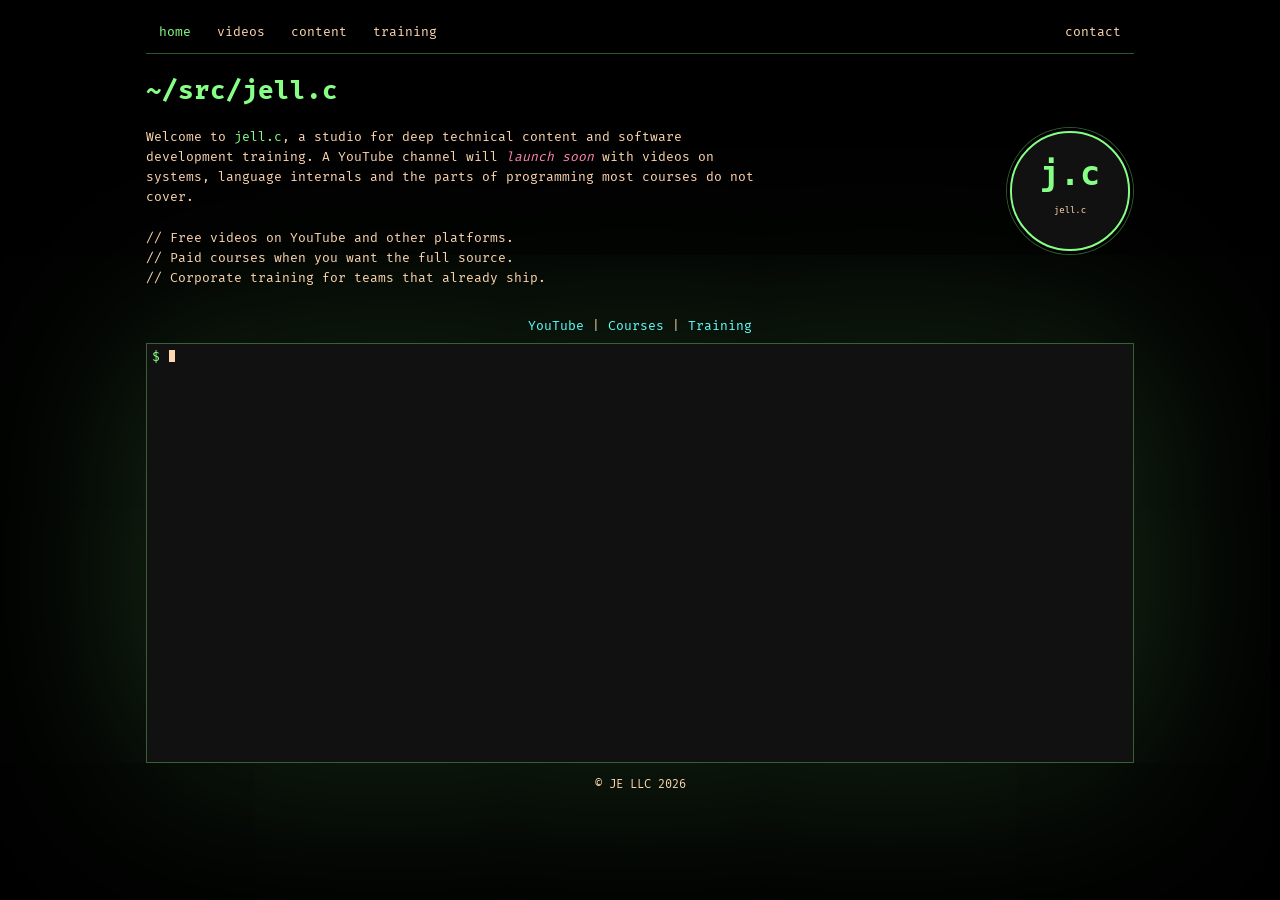
<file: html/index.html>
<!doctype html>
<html lang="en">
	<head>
		<title>jell.c</title>
		<meta charset="UTF-8">
		<meta name="viewport" content="width=device-width, initial-scale=1.0">
		<meta name="description" content="jell.c — advanced programming concepts. YouTube lectures (coming soon), free and paid courses, and corporate software development training.">
		<link rel="icon" href="img/favicon.svg" type="image/svg+xml">
		<link rel="stylesheet" href="css/style.css">
		<link rel="preconnect" href="https://fonts.googleapis.com">
		<link rel="preconnect" href="https://fonts.gstatic.com" crossorigin>
		<link href="https://fonts.googleapis.com/css2?family=Fira+Mono:wght@400;700&display=swap" rel="stylesheet">
	</head>
	<body>
		<div id="container">
			<div id="top-nav">
				<ul>
					<li><a href="index.html" class="active">home</a></li>
					<li><a href="videos.html">videos</a></li>
					<li><a href="content.html">content</a></li>
					<li><a href="training.html">training</a></li>
					<li class="right"><a href="contact.html">contact</a></li>
				</ul>
			</div>

			<h1 class="title">~/src/jell.c</h1>
			<img src="img/logo.svg" class="logo self-portrait" alt="jell.c" width="128" height="128">
			<p class="content">
				Welcome to <span class="highlight">jell.c</span>, a studio for deep technical
				content and software development training. A YouTube channel will
				<span class="soon">launch soon</span> with videos on systems, language internals
				and the parts of programming most courses do not cover.
				<br>
				<br>// Free videos on YouTube and other platforms.
				<br>// Paid courses when you want the full source.
				<br>// Corporate training for teams that already ship.

			</p>

			<div id="socials">
				<a href="videos.html">YouTube</a> |
				<a href="content.html">Courses</a> |
				<a href="training.html">Training</a>
			</div>
			<pre class="terminal shadow" id="main-terminal"><code></code></pre>
			<pre class="footer"><code>
&copy; JE LLC <script>document.write(new Date().getFullYear())</script>
			</code></pre>
		</div>
		<script src="js/commands.js"></script>
		<script src="js/terminal.js"></script>
	</body>
</html>
</file>
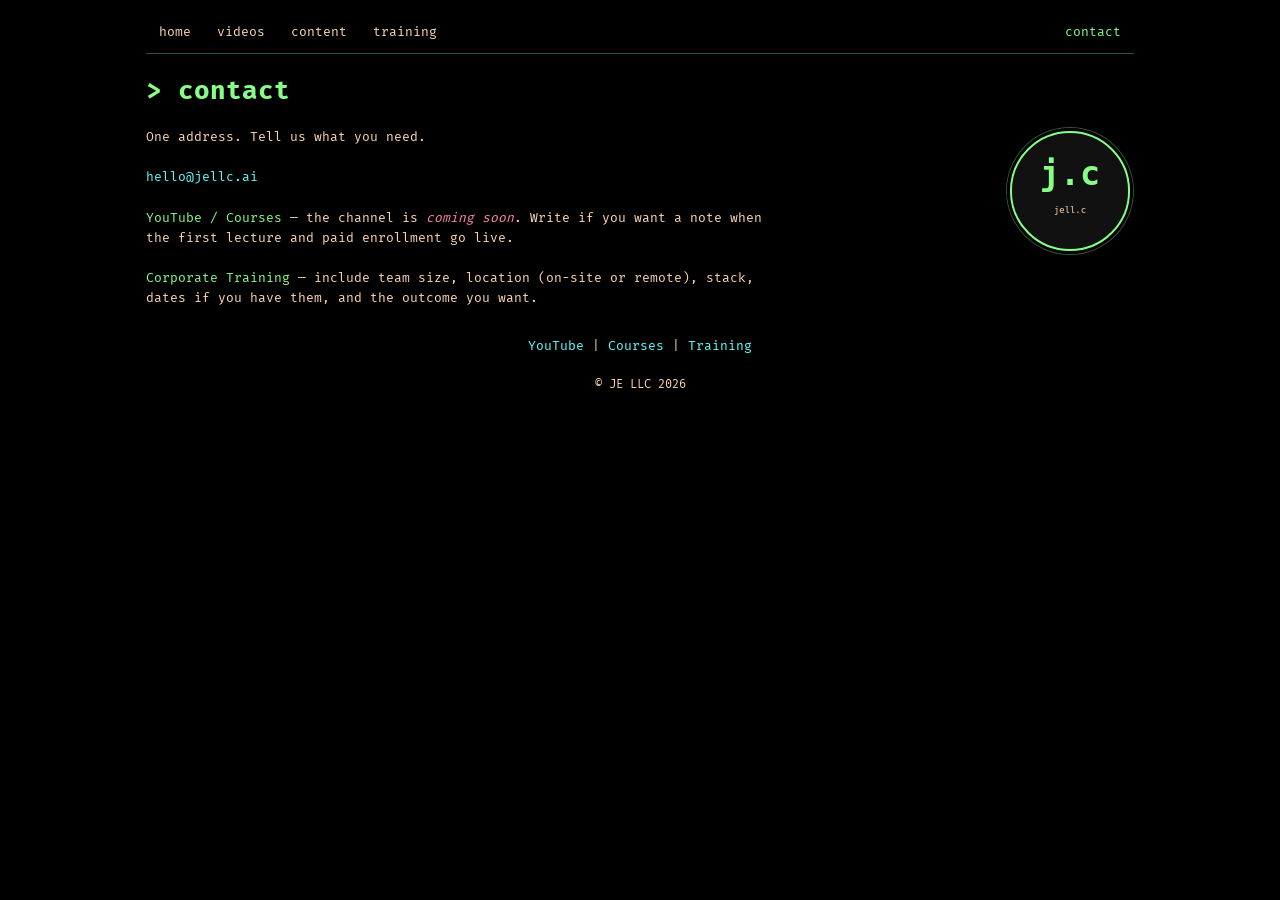
<file: html/contact.html>
<!doctype html>
<html lang="en">
	<head>
		<title>contact | jell.c</title>
		<meta charset="UTF-8">
		<meta name="viewport" content="width=device-width, initial-scale=1.0">
		<meta name="description" content="Contact jell.c for courses, YouTube updates, and training.">
		<link rel="icon" href="img/favicon.svg" type="image/svg+xml">
		<link rel="stylesheet" href="css/style.css">
		<link rel="preconnect" href="https://fonts.googleapis.com">
		<link rel="preconnect" href="https://fonts.gstatic.com" crossorigin>
		<link href="https://fonts.googleapis.com/css2?family=Fira+Mono:wght@400;700&display=swap" rel="stylesheet">
	</head>
	<body>
		<div id="container">
			<div id="top-nav">
				<ul>
					<li><a href="index.html">home</a></li>
					<li><a href="videos.html">videos</a></li>
					<li><a href="content.html">content</a></li>
					<li><a href="training.html">training</a></li>
					<li class="right"><a href="contact.html" class="active">contact</a></li>
				</ul>
			</div>

			<h1 class="title">&gt; contact</h1>
			<img src="img/logo.svg" class="logo self-portrait" alt="jell.c" width="128" height="128">
			<p class="content">
				One address. Tell us what you need.
				<br><br>
				<a href="mailto:hello@jell.c">hello@jellc.ai</a>
				<br><br>
				<span class="highlight">YouTube / Courses</span> — the channel is
				<span class="soon">coming soon</span>. Write if you want a note
				when the first lecture and paid enrollment go live.
				<br><br>
				<span class="highlight">Corporate Training</span> — include team
				size, location (on-site or remote), stack, dates if you have
				them, and the outcome you want.
			</p>

			<div id="socials">
				<a href="videos.html">YouTube</a> |
				<a href="content.html">Courses</a> |
				<a href="training.html">Training</a>
			</div>
			<pre class="footer"><code>
&copy; JE LLC <script>document.write(new Date().getFullYear())</script>
			</code></pre>
		</div>
	</body>
</html>
</file>
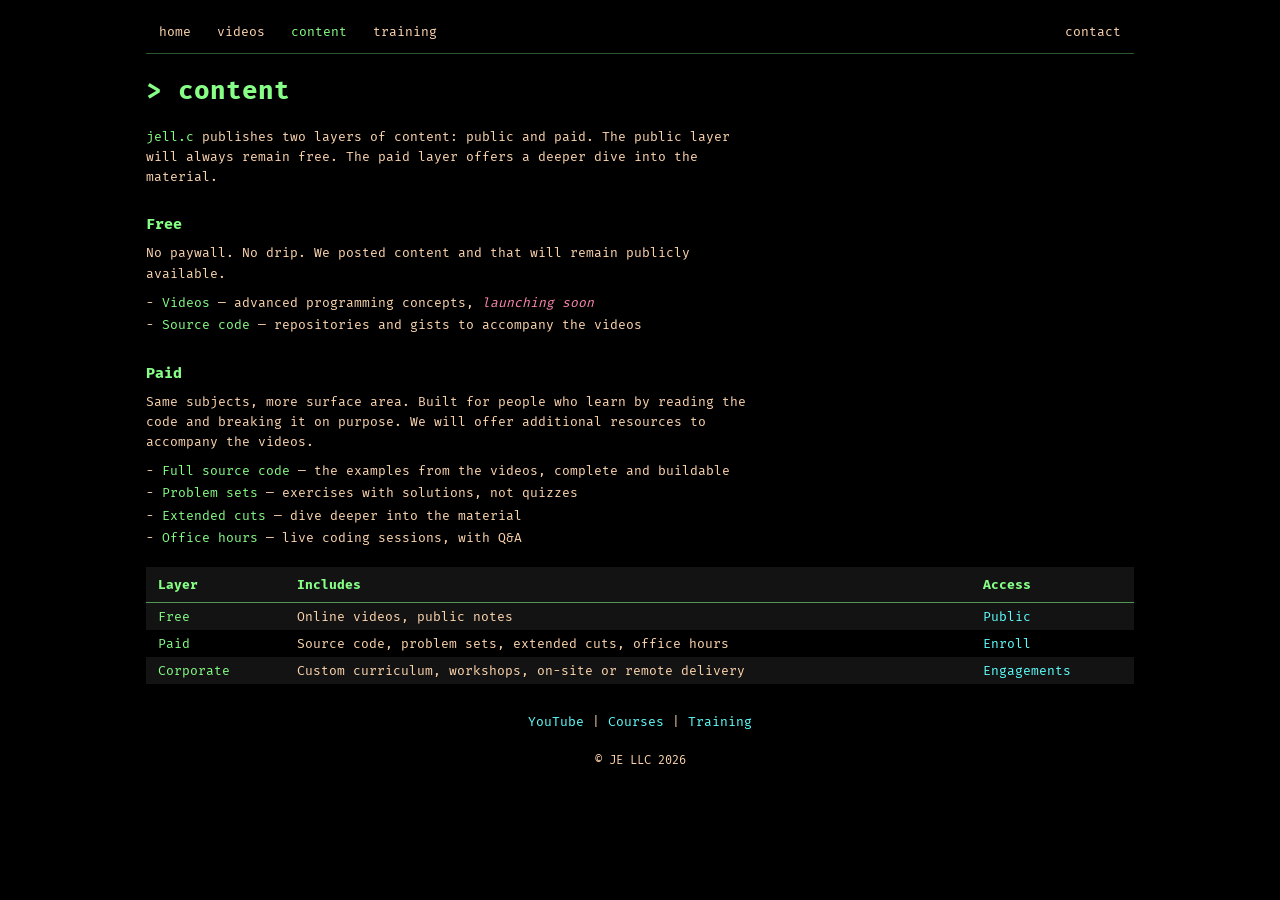
<file: html/content.html>
<!doctype html>
<html lang="en">
	<head>
		<title>content | jell.c</title>
		<meta charset="UTF-8">
		<meta name="viewport" content="width=device-width, initial-scale=1.0">
		<meta name="description" content="Free and paid jell.c advanced programming content.">
		<link rel="icon" href="img/favicon.svg" type="image/svg+xml">
		<link rel="stylesheet" href="css/style.css">
		<link rel="preconnect" href="https://fonts.googleapis.com">
		<link rel="preconnect" href="https://fonts.gstatic.com" crossorigin>
		<link href="https://fonts.googleapis.com/css2?family=Fira+Mono:wght@400;700&display=swap" rel="stylesheet">
	</head>
	<body>
		<div id="container">
			<div id="top-nav">
				<ul>
					<li><a href="index.html">home</a></li>
					<li><a href="videos.html">videos</a></li>
					<li><a href="content.html" class="active">content</a></li>
					<li><a href="training.html">training</a></li>
					<li class="right"><a href="contact.html">contact</a></li>
				</ul>
			</div>

			<h1 class="title">&gt; content</h1>
			<p class="content">
				<span class="highlight">jell.c</span> publishes two layers of
				content: public and paid. The public layer will always remain
				free. The paid layer offers a deeper dive into the material.
			</p>

			<h2 class="title">Free</h2>
			<p class="content">
				No paywall. No drip. We posted content and that will remain
				publicly available.
			</p>
			<ul class="list">
				<li>- <span class="highlight">Videos</span> — advanced programming concepts, <span class="soon">launching soon</span></li>
				<li>- <span class="highlight">Source code</span> — repositories and gists to accompany the videos</li>
			</ul>

			<h2 class="title">Paid</h2>
			<p class="content">
				Same subjects, more surface area. Built for people who learn by
				reading the code and breaking it on purpose. We will offer
				additional resources to accompany the videos.
			</p>
			<ul class="list">
				<li>- <span class="highlight">Full source code</span> — the examples from the videos, complete and buildable</li>
				<li>- <span class="highlight">Problem sets</span> — exercises with solutions, not quizzes</li>
				<li>- <span class="highlight">Extended cuts</span> — dive deeper into the material</li>
				<li>- <span class="highlight">Office hours</span> — live coding sessions, with Q&A</li>
			</ul>

			<table>
				<thead>
					<tr>
						<th>Layer</th>
						<th>Includes</th>
						<th>Access</th>
					</tr>
				</thead>
				<tbody>
					<tr>
						<td class="name">Free</td>
						<td class="desc">Online videos, public notes</td>
						<td class="meta" data-label="access"><a href="videos.html">Public</a></td>
					</tr>
					<tr>
						<td class="name">Paid</td>
						<td class="desc">Source code, problem sets, extended cuts, office hours</td>
						<td class="meta" data-label="access"><a href="content.html">Enroll</a></td>
					</tr>
					<tr>
						<td class="name">Corporate</td>
						<td class="desc">Custom curriculum, workshops, on-site or remote delivery</td>
						<td class="meta" data-label="access"><a href="training.html">Engagements</a></td>
					</tr>
				</tbody>
			</table>

			<div id="socials">
				<a href="videos.html">YouTube</a> |
				<a href="content.html">Courses</a> |
				<a href="training.html">Training</a>
			</div>
			<pre class="footer"><code>
&copy; JE LLC <script>document.write(new Date().getFullYear())</script>
			</code></pre>
		</div>
	</body>
</html>
</file>
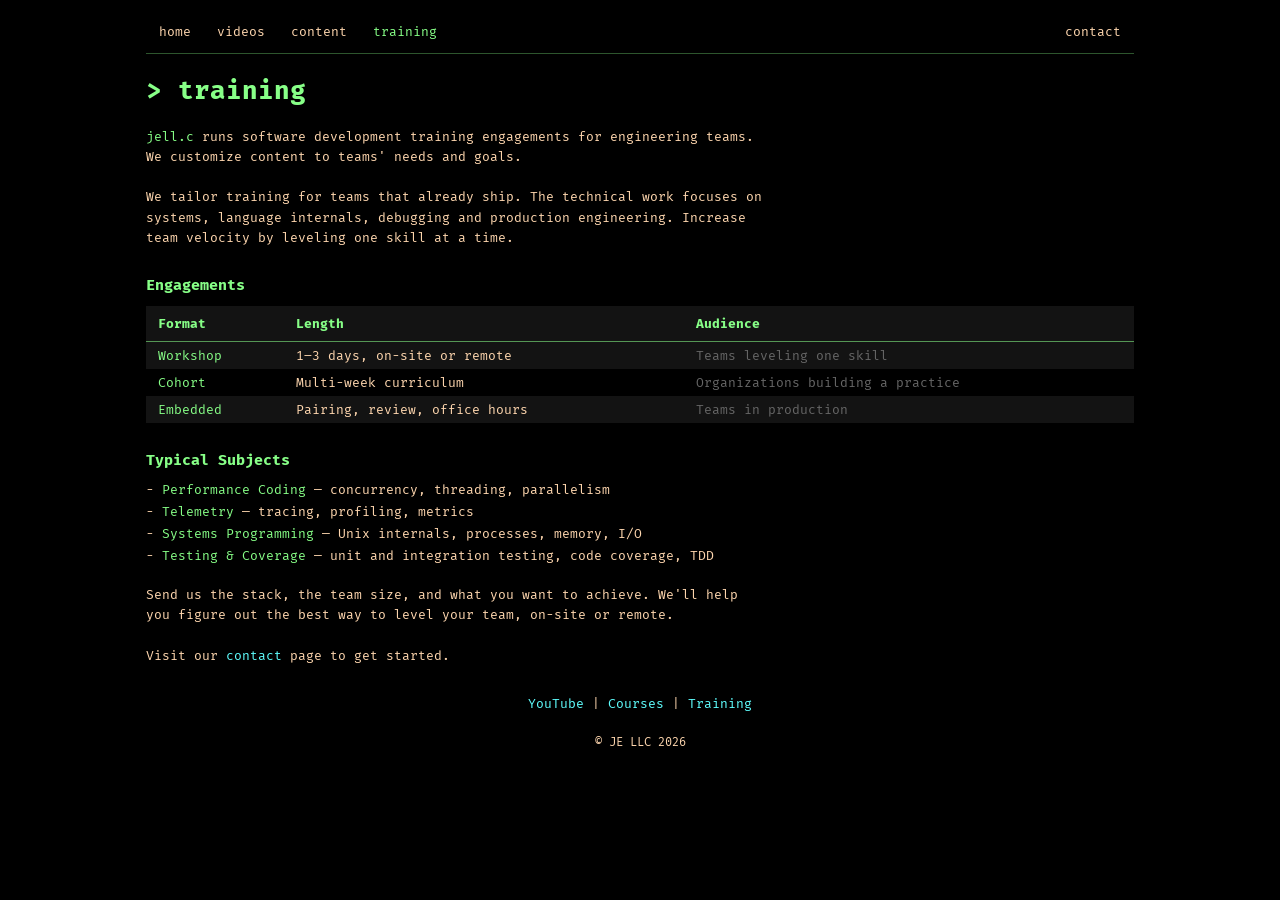
<file: html/training.html>
<!doctype html>
<html lang="en">
	<head>
		<title>training | jell.c</title>
		<meta charset="UTF-8">
		<meta name="viewport" content="width=device-width, initial-scale=1.0">
		<meta name="description" content="Corporate software development training from jell.c — workshops, cohorts, and embedded coaching for engineering teams.">
		<link rel="icon" href="img/favicon.svg" type="image/svg+xml">
		<link rel="stylesheet" href="css/style.css">
		<link rel="preconnect" href="https://fonts.googleapis.com">
		<link rel="preconnect" href="https://fonts.gstatic.com" crossorigin>
		<link href="https://fonts.googleapis.com/css2?family=Fira+Mono:wght@400;700&display=swap" rel="stylesheet">
	</head>
	<body>
		<div id="container">
			<div id="top-nav">
				<ul>
					<li><a href="index.html">home</a></li>
					<li><a href="videos.html">videos</a></li>
					<li><a href="content.html">content</a></li>
					<li><a href="training.html" class="active">training</a></li>
					<li class="right"><a href="contact.html">contact</a></li>
				</ul>
			</div>

			<h1 class="title">&gt; training</h1>
			<p class="content">
				<span class="highlight">jell.c</span> runs software development
				training engagements for engineering teams. We customize content
				to teams' needs and goals.
				<br><br>
				We tailor training for teams that already ship. The technical
				work focuses on systems, language internals, debugging and
				production engineering. Increase team velocity by leveling one
				skill at a time.
			</p>

			<h2 class="title">Engagements</h2>
			<table>
				<thead>
					<tr>
						<th>Format</th>
						<th>Length</th>
						<th>Audience</th>
					</tr>
				</thead>
				<tbody>
					<tr>
						<td class="name">Workshop</td>
						<td class="desc">1–3 days, on-site or remote</td>
						<td class="meta" data-label="for">Teams leveling one skill</td>
					</tr>
					<tr>
						<td class="name">Cohort</td>
						<td class="desc">Multi-week curriculum</td>
						<td class="meta" data-label="for">Organizations building a practice</td>
					</tr>
					<tr>
						<td class="name">Embedded</td>
						<td class="desc">Pairing, review, office hours</td>
						<td class="meta" data-label="for">Teams in production</td>
					</tr>
				</tbody>
			</table>

			<h2 class="title">Typical Subjects</h2>
			<ul class="list">
				<li>- <span class="highlight">Performance Coding</span> — concurrency, threading, parallelism</li>
				<li>- <span class="highlight">Telemetry</span> — tracing, profiling, metrics</li>
				<li>- <span class="highlight">Systems Programming</span> — Unix internals, processes, memory, I/O</li>
				<li>- <span class="highlight">Testing &amp; Coverage</span> — unit and integration testing, code coverage, TDD</li>
			</ul>

			<p class="content">
				Send us the stack, the team size, and what you want to achieve.
				We'll help you figure out the best way to level your team,
				on-site or remote.
				<br><br>
				Visit our <a href="contact.html">contact</a> page to get started.
			</p>

			<div id="socials">
				<a href="videos.html">YouTube</a> |
				<a href="content.html">Courses</a> |
				<a href="training.html">Training</a>
			</div>
			<pre class="footer"><code>
&copy; JE LLC <script>document.write(new Date().getFullYear())</script>
			</code></pre>
		</div>
	</body>
</html>
</file>
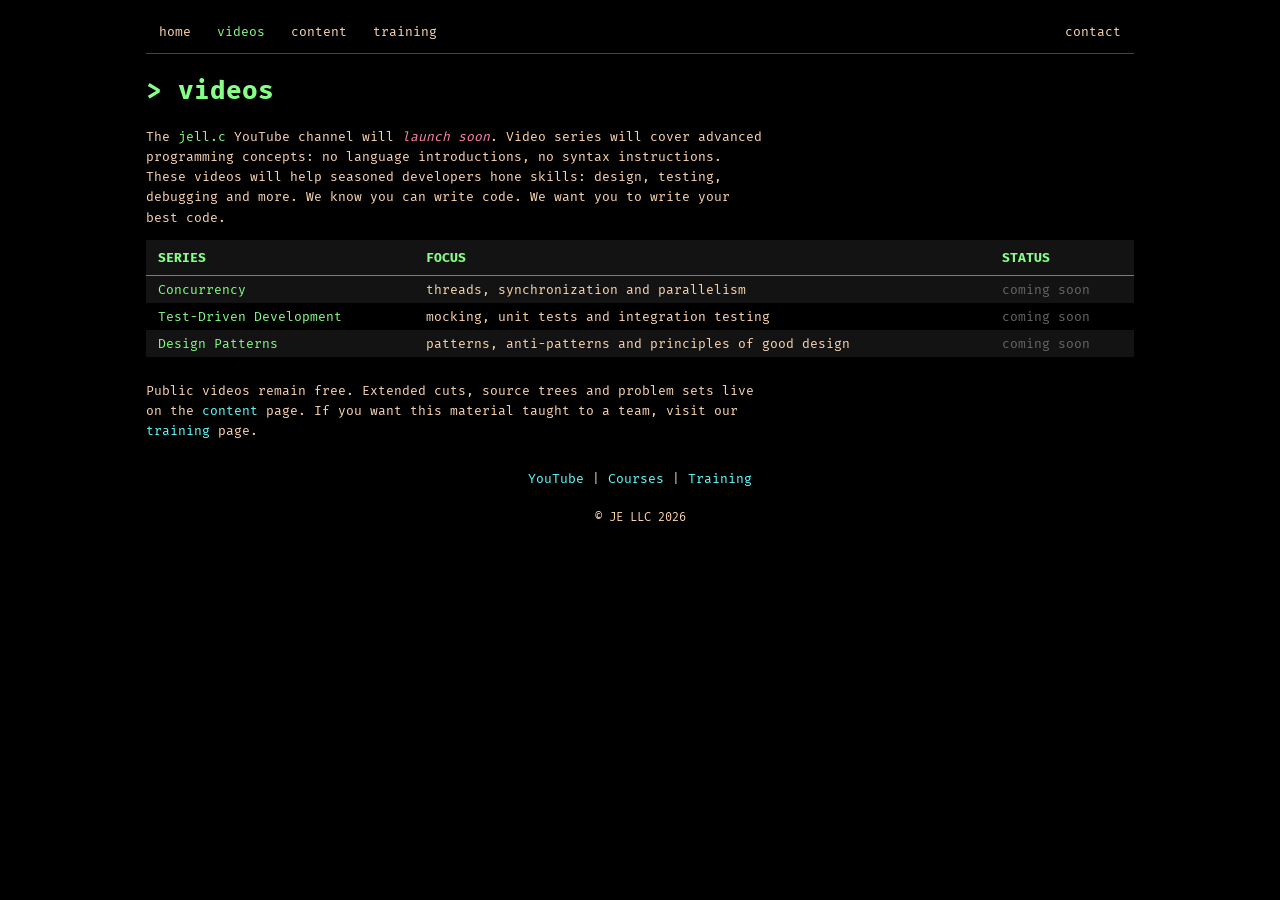
<file: html/videos.html>
<!doctype html>
<html lang="en">
	<head>
		<title>videos | jell.c</title>
		<meta charset="UTF-8">
		<meta name="viewport" content="width=device-width, initial-scale=1.0">
		<meta name="description" content="jell.c YouTube channel — advanced programming series.">
		<link rel="icon" href="img/favicon.svg" type="image/svg+xml">
		<link rel="stylesheet" href="css/style.css">
		<link rel="preconnect" href="https://fonts.googleapis.com">
		<link rel="preconnect" href="https://fonts.gstatic.com" crossorigin>
		<link href="https://fonts.googleapis.com/css2?family=Fira+Mono:wght@400;700&display=swap" rel="stylesheet">
	</head>
	<body>
		<div id="container">
			<div id="top-nav">
				<ul>
					<li><a href="index.html">home</a></li>
					<li><a href="videos.html" class="active">videos</a></li>
					<li><a href="content.html">content</a></li>
					<li><a href="training.html">training</a></li>
					<li class="right"><a href="contact.html">contact</a></li>
				</ul>
			</div>

			<h1 class="title">&gt; videos</h1>
			<p class="content">
				The <span class="highlight">jell.c</span> YouTube channel will
				<span class="soon">launch soon</span>.
				Video series will cover advanced programming concepts: no language
				introductions, no syntax instructions. These videos will help
				seasoned developers hone skills: design, testing, debugging and
				more. We know you can write code. We want you to write your
				best code.
			</p>

			<table>
				<thead>
					<tr>
						<th>SERIES</th>
						<th>FOCUS</th>
						<th>STATUS</th>
					</tr>
				</thead>
				<tbody>
					<tr>
						<td class="name">Concurrency</td>
						<td class="desc">threads, synchronization and parallelism</td>
						<td class="meta" data-label="status">coming soon</td>
					</tr>
					<tr>
						<td class="name">Test-Driven Development</td>
						<td class="desc">mocking, unit tests and integration testing</td>
						<td class="meta" data-label="status">coming soon</td>
					</tr>
					<tr>
						<td class="name">Design Patterns</td>
						<td class="desc">patterns, anti-patterns and principles of good design</td>
						<td class="meta" data-label="status">coming soon</td>
					</tr>
				</tbody>
			</table>

			<p class="content">
				Public videos remain free. Extended cuts, source trees and problem
				sets live on the <a href="content.html">content</a> page. If you want
				this material taught to a team, visit our <a href="training.html">training</a> page.
			</p>

			<div id="socials">
				<a href="videos.html">YouTube</a> |
				<a href="content.html">Courses</a> |
				<a href="training.html">Training</a>
			</div>
			<pre class="footer"><code>
&copy; JE LLC <script>document.write(new Date().getFullYear())</script>
			</code></pre>
		</div>
	</body>
</html>
</file>
<file: html/css/style.css>
/**
 * jell.c
 *
 * Terminal-styled layout for the jell.c site.
 */

:root {
	--color1: #5fffff;
	--color2: #ff87af;
	--color3: #87ff87;
	--color4: #666;
	--color5: #ffd7af;
	--bg: #000;
	--panel: #111;
}

* {
	margin: 0;
	padding: 0;
	box-sizing: border-box;
}

ul {
	list-style-type: none;
}

.center {
	text-align: center;
}

.title,
.highlight {
	color: var(--color3);
}

.dim {
	color: var(--color4);
}

.pink {
	color: var(--color2);
}

.hidden {
	display: none;
}

.shadow {
	border: 1px solid #87ff8755;
	box-shadow: 0 0 200px #87ff8734;
}

@media (max-width: 650px) {
	.hide-mobile {
		display: none;
	}
}

body {
	background-color: var(--bg);
	color: var(--color5);
	font-size: 13px;
}

body,
code,
pre,
input,
textarea,
button {
	font-family: "Fira Mono", ui-monospace, monospace;
	font-weight: 400;
	font-style: normal;
}

b,
strong,
h1,
h2,
h3,
h4,
h5,
h6 {
	font-weight: 700;
}

#container {
	position: relative;
	margin: 10px auto 40px;
	max-width: 1000px;
	padding: 0 6px;
}

a,
a:visited {
	color: var(--color1);
	text-decoration: none;
}

a:hover {
	text-decoration: underline;
}

a.alt {
	color: var(--color5);
}

.logo {
	position: relative;
	float: right;
	clear: both;
	margin-left: 10px;
	margin-bottom: 10px;
}

.self-portrait {
	border-radius: 50%;
	border: 1px solid #87ff8755;
	background: #000;
}

h1.title {
	margin-bottom: 21px;
}

h2.title {
	margin: 28px 0 10px;
	font-size: 15px;
}

#top-nav {
	text-align: left;
	border-bottom: 1px solid #87ff8755;
	margin-bottom: 21px;
}

#top-nav > ul {
	list-style: none;
	overflow: hidden;
}

#top-nav > ul > li {
	float: left;
}

#top-nav > ul > li.right {
	float: right;
}

#top-nav > ul > li > a {
	display: block;
	text-align: center;
	color: var(--color5);
	padding: 14px 13px;
	text-decoration: none;
}

#top-nav > ul > li a:hover {
	background-color: #333;
	text-decoration: none;
}

#top-nav > ul > li .active {
	color: var(--color3);
}

p.content {
	max-width: 620px;
	line-height: 1.55;
}

p.content + p.content {
	margin-top: 1.1em;
}

.list {
	margin: 8px 0 18px;
	line-height: 1.7;
}

.list li {
	padding-left: 0;
}

#socials {
	text-align: center;
	margin-top: 30px;
	margin-bottom: 10px;
	clear: both;
}

.footer {
	text-align: center;
	font-size: 12px;
	clear: both;
}

pre.terminal {
	padding: 5px;
	background-color: var(--panel);
	min-height: 420px;
	overflow-x: auto;
	line-height: 15px;
	margin-top: 8px;
}

pre.terminal > code {
	font-size: 13px;
	white-space: pre-wrap;
}

pre.terminal > code::after {
	content: "";
	width: 6px;
	height: 12px;
	background: var(--color5);
	display: inline-block;
	animation: cursor-blink 1.5s step-start infinite;
	vertical-align: -1px;
	margin-left: 1px;
}

.no-animation::after {
	animation: none !important;
}

@keyframes cursor-blink {
	50% {
		opacity: 0;
	}
}

.prompt {
	color: var(--color3);
}

.t-green { color: var(--color3); }
.t-cyan { color: var(--color1); }
.t-pink { color: var(--color2); }
.t-peach { color: var(--color5); }
.t-dim { color: var(--color4); }

table {
	width: 100%;
	border-collapse: collapse;
	color: var(--color3);
	font-size: 13px;
	margin: 12px 0 24px;
}

td {
	padding: 6px 12px;
	vertical-align: top;
}

th {
	font-weight: 700;
	padding: 10px 12px;
	text-align: left;
	color: var(--color3);
	border-bottom: 1px solid #87ff8755;
}

tr:nth-child(odd) {
	background-color: #131313;
}

tr:hover {
	background-color: #222;
}

td.meta {
	color: var(--color4);
	white-space: nowrap;
}

td.name {
	color: var(--color3);
}

td.desc {
	color: var(--color5);
}

td .code {
	color: var(--color2);
}

.soon {
	color: var(--color2);
	font-style: italic;
}

.panel {
	clear: both;
	background: var(--panel);
	padding: 14px 16px;
	margin: 16px 0 24px;
}

.panel h2 {
	margin-top: 0;
}

.stack {
	clear: both;
}

@media (max-width: 560px) {
	#top-nav > ul > li > a {
		padding: 12px 8px;
		font-size: 12px;
	}

	.logo {
		width: 72px;
		height: 72px;
	}

	table,
	thead,
	tbody,
	th,
	td,
	tr {
		display: block;
	}

	th {
		border-bottom: none;
		padding-bottom: 2px;
	}

	tr {
		margin-bottom: 10px;
		padding: 8px 0;
	}

	td.meta::before {
		content: attr(data-label) " ";
		color: var(--color4);
	}
}
</file>
